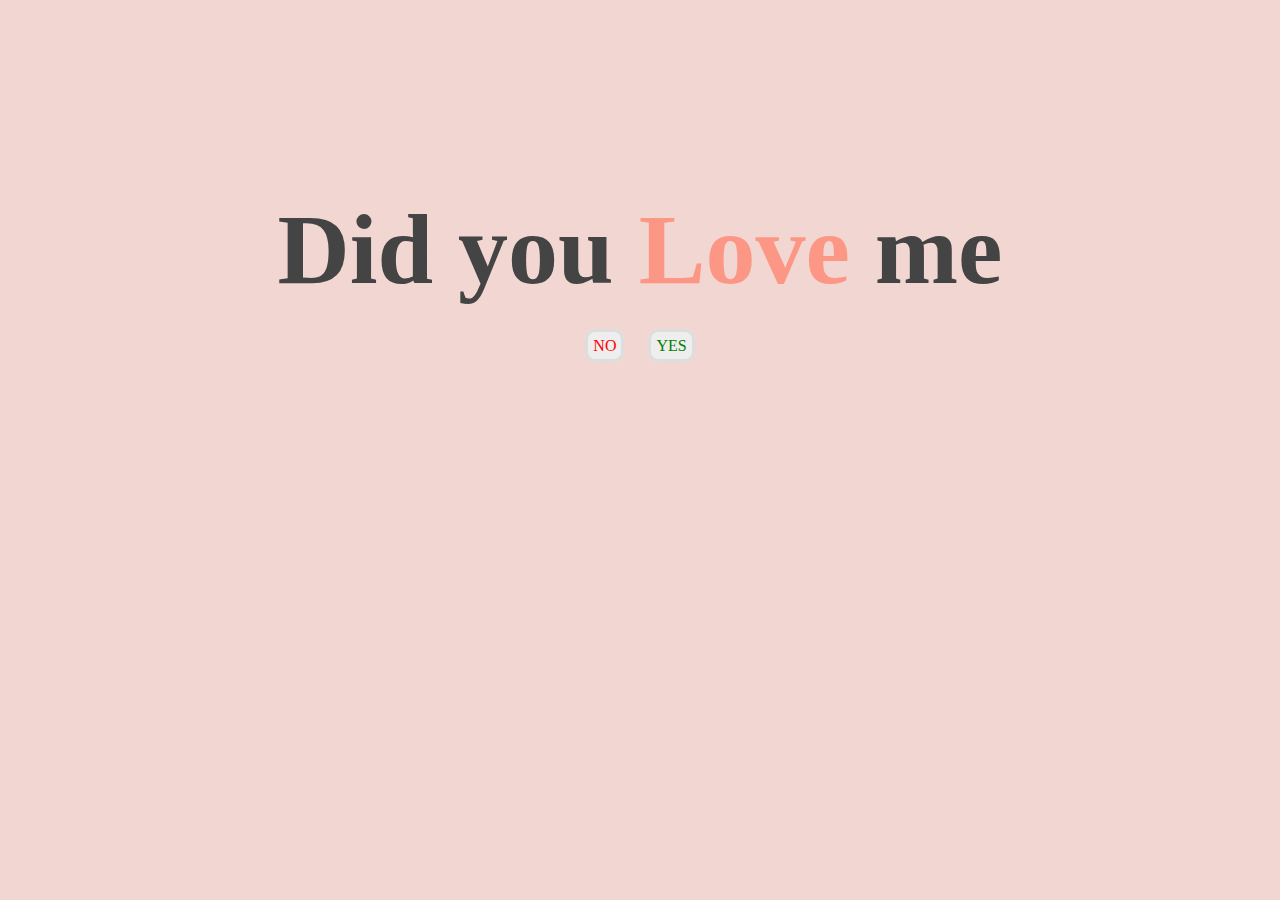
<file: index.html>
<!DOCTYPE html>
<html lang="en">
<head>
    <meta charset="UTF-8">
    <meta name="viewport" content="width=device-width, initial-scale=1.0">
    <title>Prososal </title>
    <link rel="stylesheet" href="./style.css">
</head>
<body>
    <div class="container">
        <div class="love">
            <h2>Did you <span>Love</span> me </h2>
            <a id="no" href="no.html">NO</a>
            <a id="yes" href="yes.html">YES</a>
        </div>
    </div>
</body>
</html>
</file>
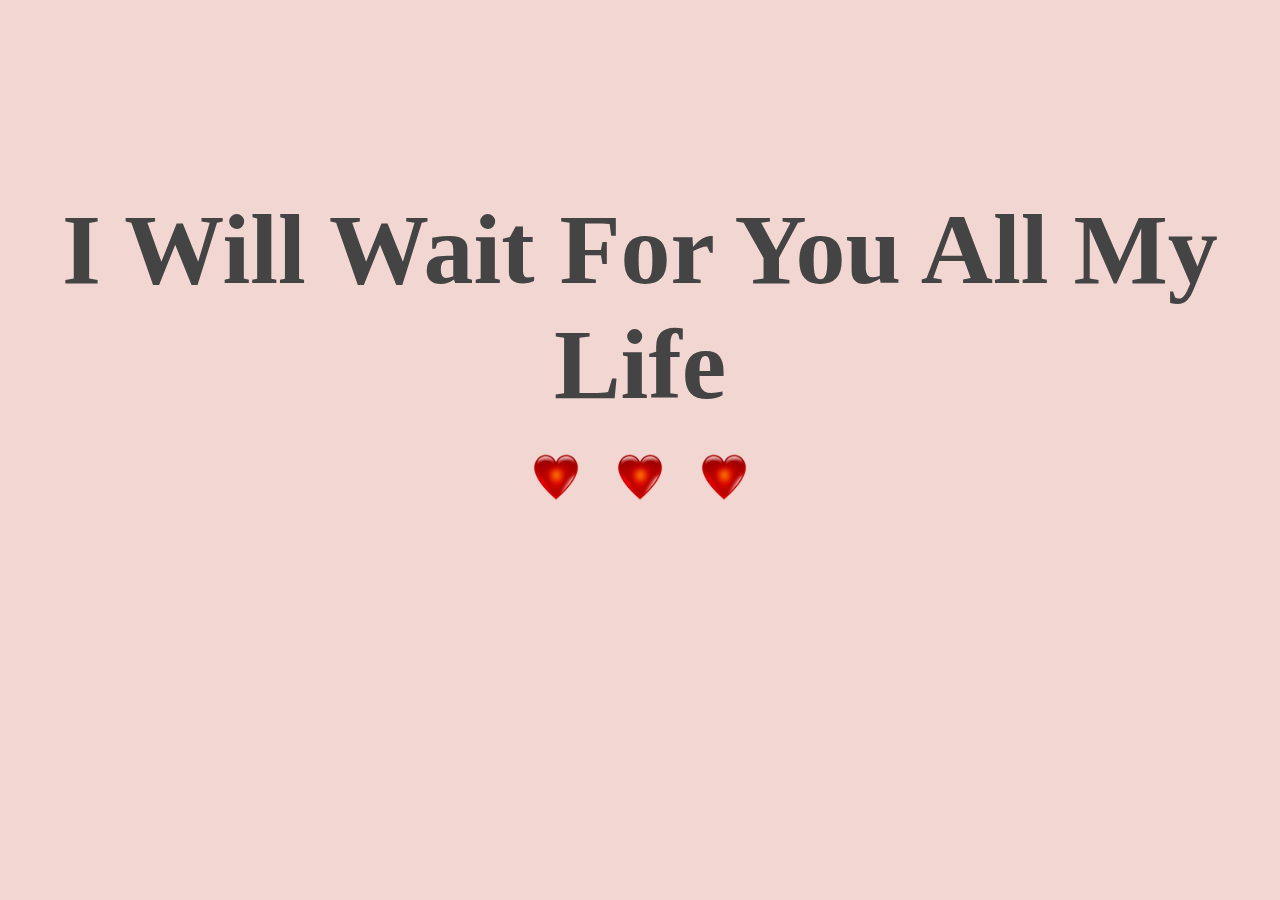
<file: No.html>
<!DOCTYPE html>
<html lang="en">
<head>
    <meta charset="UTF-8">
    <meta name="viewport" content="width=device-width, initial-scale=1.0">
    <title>NO Expression</title>
    <link rel="stylesheet" href="style.css">
</head>
<body>
    <div class="container">
        <div class="no">
            <h2>I Will Wait For You All My Life</h2>
            <img src="./red-heart.png" alt="">
            <img src="./red-heart.png" alt="">
            <img src="./red-heart.png" alt="">
        </div>
    </div>
</body>
</html>
</file>
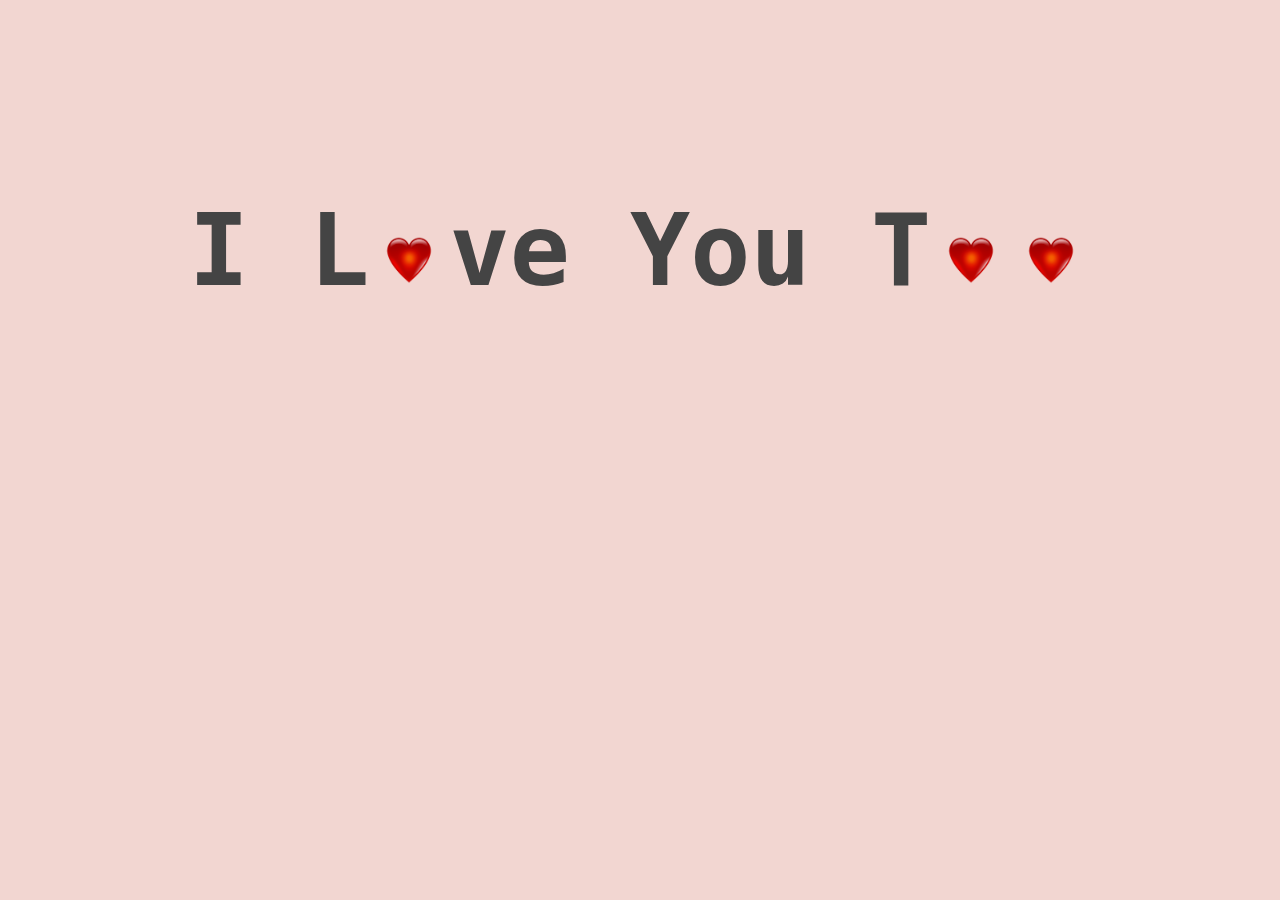
<file: Yes.html>
<!DOCTYPE html>
<html lang="en">
<head>
    <meta charset="UTF-8">
    <meta name="viewport" content="width=device-width, initial-scale=1.0">
    <title>YES Expression</title>
    <link rel="stylesheet" href="./style.css">
</head>
<body>
    <div class="container">
        <div class="yes">
            <pre><h2>I L<img src="./red-heart.png" alt="">ve You T<img src="./red-heart.png" alt=""><img src="./red-heart.png" alt=""></h2></pre>
        </div>
    </div>
</body>
</html>
</file>
<file: style.css>
*{
    padding: 0;
    margin: 0;
}
.container{
    height: 100vh;
    width: 100vw;
    color: #444;
    background:#f2d6d1 ;
    text-align: center;
}
.love,.no,.yes{
    padding-top: 15%;
}
h2{
    font-size: 100px;
    margin-bottom: 30px;
}
.love span{
    color: #fc9786;
}
.love a{
    text-decoration: none;
    background: #eee;
    padding: 5px;
    margin: 5px 10px;
    border: 3px solid #ddd;
    border-radius: 10px;
}
#no{
    color: red;
    width: 100px;
    height: 50px;
}
#yes{
    color: green;
    height: 50px;
    width: 100px;
}
img{
    height: 50px;
    width: 80px;
    animation: heart 4s linear infinite;
}
@keyframes heart{
    0%{transform: scale(.5);}
    50%{transform: scale(1.5);}
    100%{transform: scale(.5);}
}
</file>
